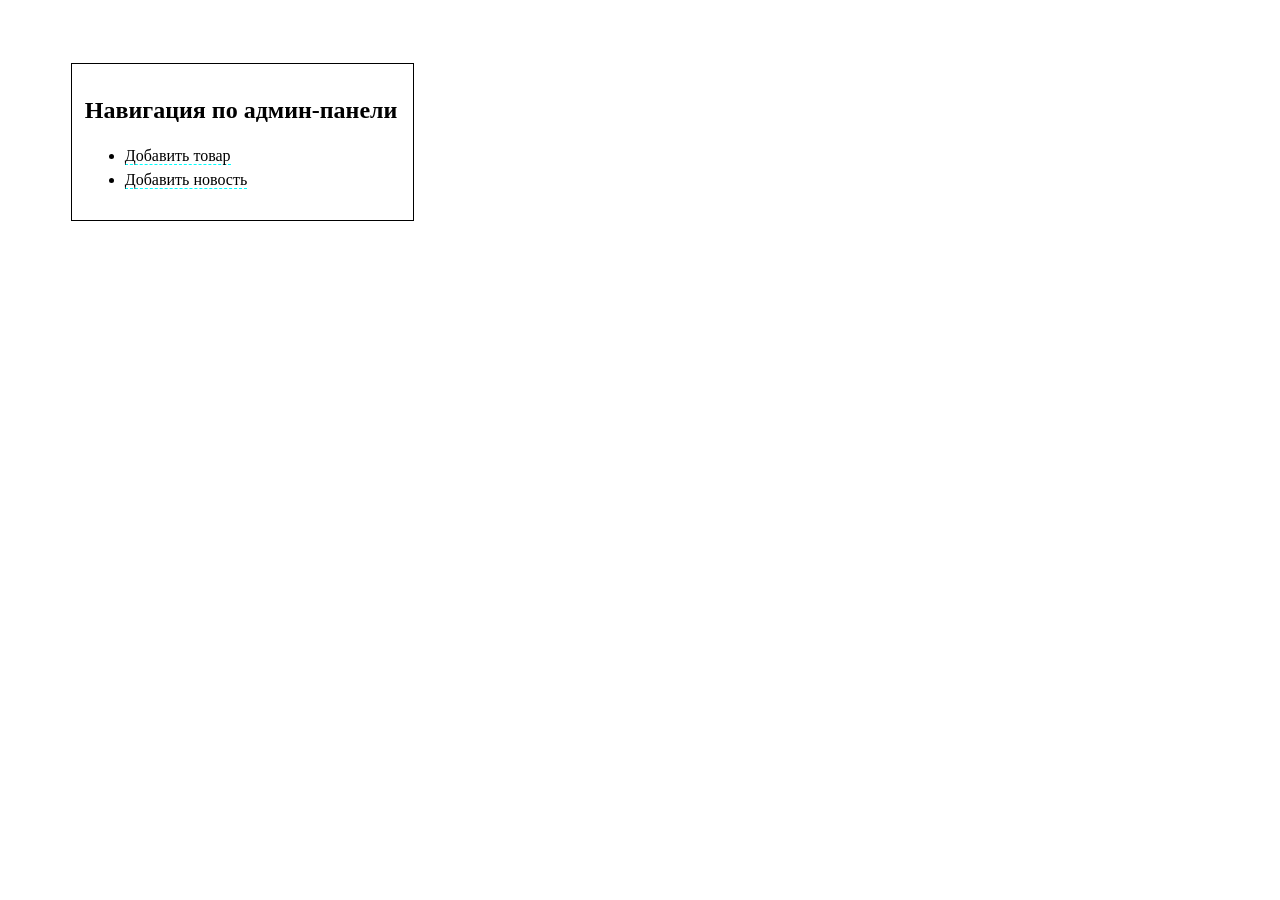
<file: admin/private/pages/index.html>
<!DOCTYPE html>
<html>
	<head>
		<style>
			.navigation-link-list {
				width: 25%;
				margin-top: 5%;
				margin-left: 5%;
				padding: 1%;
				border: 1px solid black;
			}
			
			li {
				line-height: 1.5em;
			}
			
			a {
				color: black;
				text-decoration: none;
				border-bottom: 1px dashed cyan;
			}
		</style>
	</head>
	<body>
		<div class="navigation-link-list">
			<h2>Навигация по админ-панели</h2>
			<ul>
				<li>
					<a href="/admin/products/add">Добавить товар</a>
				</li>
				<li>
					<a href="/admin/news/add">Добавить новость</a>
				</li>
			</ul>
		</div>
	</body>
</html>
</file>
